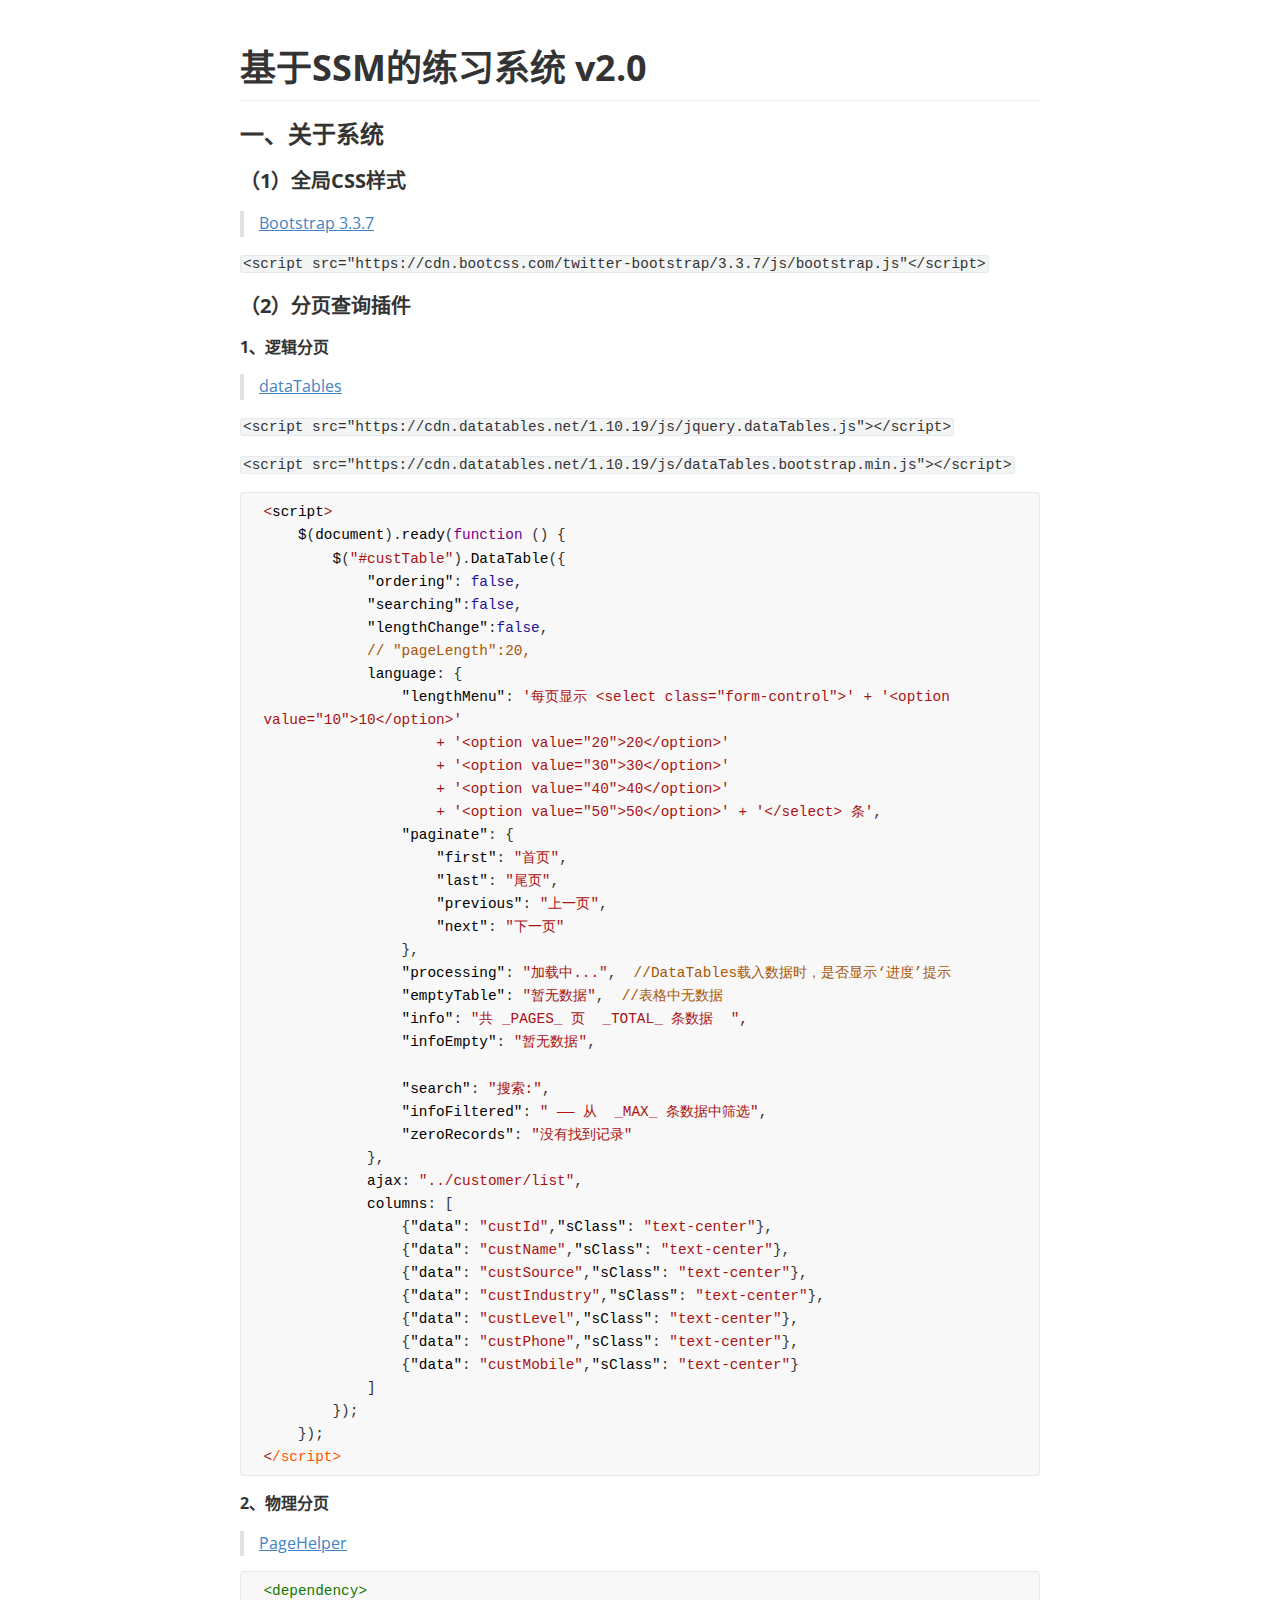
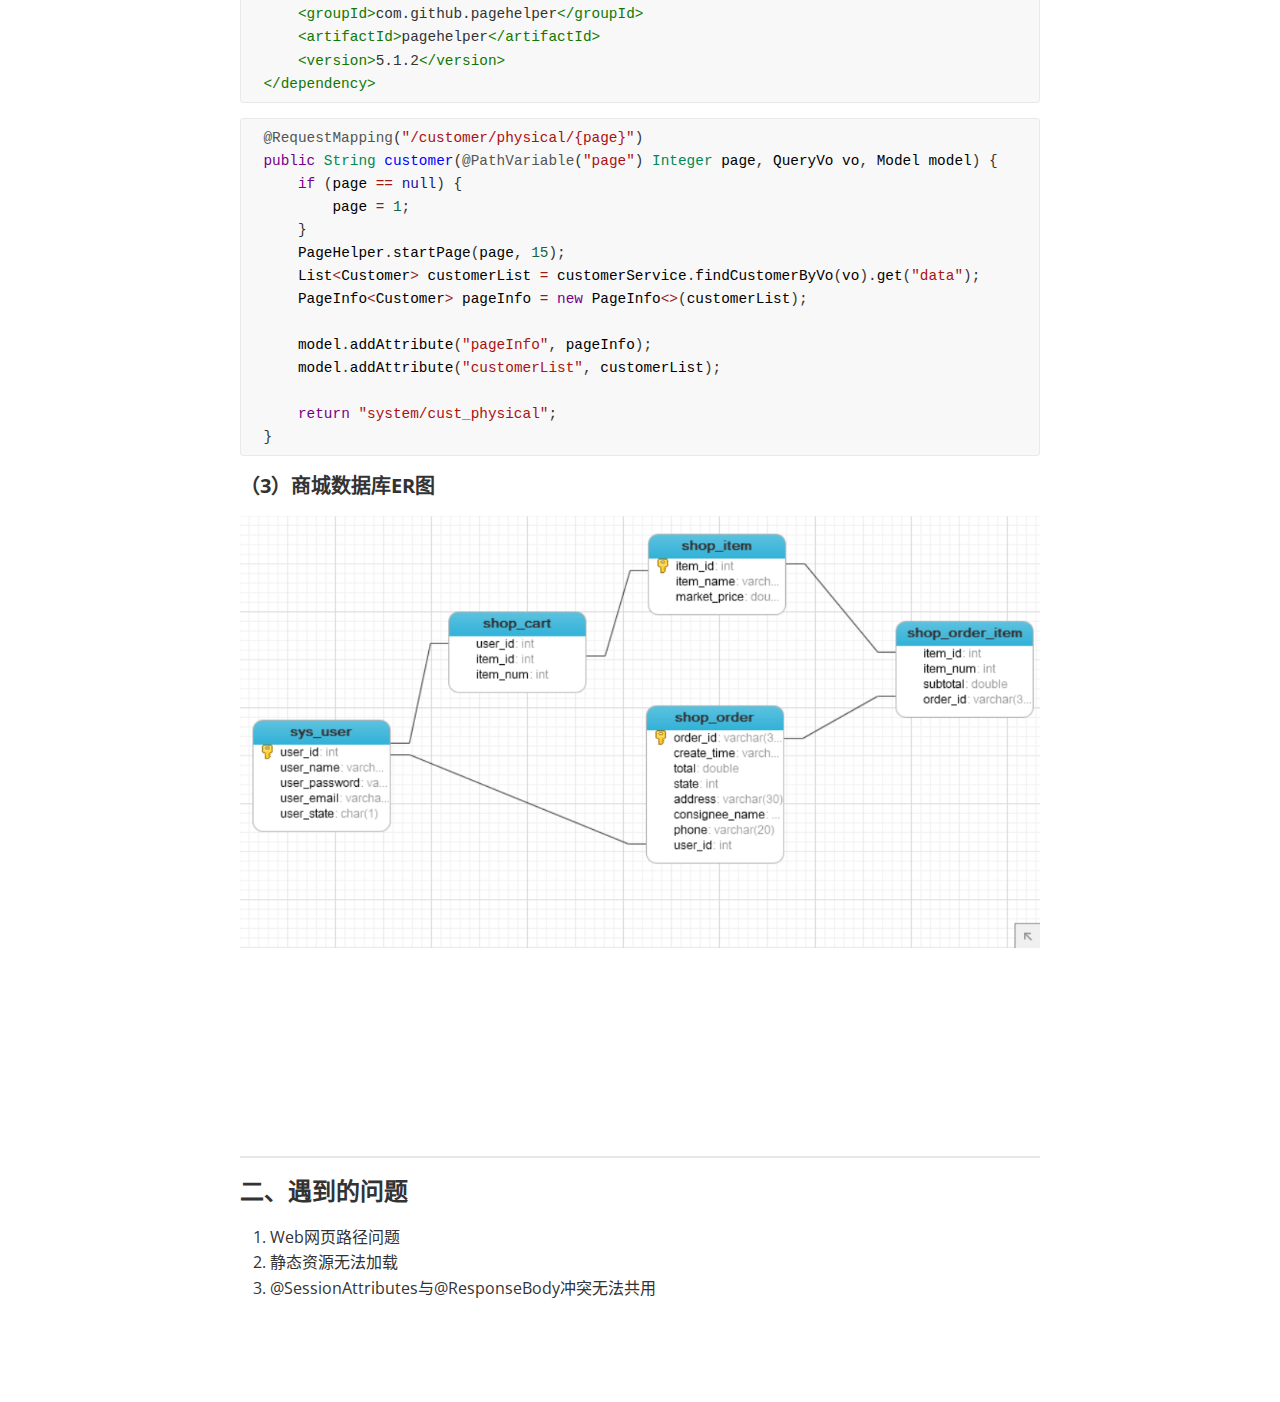
<file: src/main/webapp/html/system/about.html>
<!doctype html>
<html lang="zh-CN">
<head>
    <meta charset='UTF-8'>
    <meta name='viewport' content='width=device-width initial-scale=1'>
    <title>基于SSM的练习系统</title>
    <link href='https://fonts.loli.net/css?family=Open+Sans:400italic,700italic,700,400&subset=latin,latin-ext'
          rel='stylesheet' type='text/css'/>
    <style type='text/css'>html {
        overflow-x: initial !important;
    }

    :root {
        --bg-color: #ffffff;
        --text-color: #333333;
        --select-text-bg-color: #B5D6FC;
        --select-text-font-color: auto;
        --monospace: "Lucida Console", Consolas, "Courier", monospace;
    }

    html {
        font-size: 14px;
        background-color: var(--bg-color);
        color: var(--text-color);
        font-family: "Helvetica Neue", Helvetica, Arial, sans-serif;
        -webkit-font-smoothing: antialiased;
    }

    body {
        margin: 0px;
        padding: 0px;
        height: auto;
        bottom: 0px;
        top: 0px;
        left: 0px;
        right: 0px;
        font-size: 1rem;
        line-height: 1.42857;
        overflow-x: hidden;
        background: inherit;
    }

    iframe {
        margin: auto;
    }

    a.url {
        word-break: break-all;
    }

    a:active, a:hover {
        outline: 0px;
    }

    .in-text-selection, ::selection {
        text-shadow: none;
        background: var(--select-text-bg-color);
        color: var(--select-text-font-color);
    }

    #write {
        margin: 0px auto;
        height: auto;
        width: inherit;
        word-break: normal;
        word-wrap: break-word;
        position: relative;
        white-space: normal;
        overflow-x: visible;
        padding-top: 40px;
    }

    #write.first-line-indent p {
        text-indent: 2em;
    }

    #write.first-line-indent li p, #write.first-line-indent p * {
        text-indent: 0px;
    }

    #write.first-line-indent li {
        margin-left: 2em;
    }

    .for-image #write {
        padding-left: 8px;
        padding-right: 8px;
    }

    body.typora-export {
        padding-left: 30px;
        padding-right: 30px;
    }

    .typora-export .footnote-line, .typora-export li, .typora-export p {
        white-space: pre-wrap;
    }

    @media screen and (max-width: 500px) {
        body.typora-export {
            padding-left: 0px;
            padding-right: 0px;
        }

        .CodeMirror-sizer {
            margin-left: 0px !important;
        }

        .CodeMirror-gutters {
            display: none !important;
        }
    }

    #write li > figure:first-child {
        margin-top: -20px;
    }

    #write ol, #write ul {
        position: relative;
    }

    img {
        max-width: 100%;
        vertical-align: middle;
    }

    button, input, select, textarea {
        color: inherit;
        font-style: inherit;
        font-variant: inherit;
        font-weight: inherit;
        font-stretch: inherit;
        font-size: inherit;
        line-height: inherit;
        font-family: inherit;
    }

    input[type="checkbox"], input[type="radio"] {
        line-height: normal;
        padding: 0px;
    }

    *, ::after, ::before {
        box-sizing: border-box;
    }

    #write h1, #write h2, #write h3, #write h4, #write h5, #write h6, #write p, #write pre {
        width: inherit;
    }

    #write h1, #write h2, #write h3, #write h4, #write h5, #write h6, #write p {
        position: relative;
    }

    h1, h2, h3, h4, h5, h6 {
        break-after: avoid-page;
        break-inside: avoid;
        orphans: 2;
    }

    p {
        orphans: 4;
    }

    h1 {
        font-size: 2rem;
    }

    h2 {
        font-size: 1.8rem;
    }

    h3 {
        font-size: 1.6rem;
    }

    h4 {
        font-size: 1.4rem;
    }

    h5 {
        font-size: 1.2rem;
    }

    h6 {
        font-size: 1rem;
    }

    .md-math-block, .md-rawblock, h1, h2, h3, h4, h5, h6, p {
        margin-top: 1rem;
        margin-bottom: 1rem;
    }

    .hidden {
        display: none;
    }

    .md-blockmeta {
        color: rgb(204, 204, 204);
        font-weight: 700;
        font-style: italic;
    }

    a {
        cursor: pointer;
    }

    sup.md-footnote {
        padding: 2px 4px;
        background-color: rgba(238, 238, 238, 0.7);
        color: rgb(85, 85, 85);
        border-radius: 4px;
        cursor: pointer;
    }

    sup.md-footnote a, sup.md-footnote a:hover {
        color: inherit;
        text-transform: inherit;
        text-decoration: inherit;
    }

    #write input[type="checkbox"] {
        cursor: pointer;
        width: inherit;
        height: inherit;
    }

    figure {
        overflow-x: auto;
        margin: 1.2em 0px;
        max-width: calc(100% + 16px);
        padding: 0px;
    }

    figure > table {
        margin: 0px !important;
    }

    tr {
        break-inside: avoid;
        break-after: auto;
    }

    thead {
        display: table-header-group;
    }

    table {
        border-collapse: collapse;
        border-spacing: 0px;
        width: 100%;
        overflow: auto;
        break-inside: auto;
        text-align: left;
    }

    table.md-table td {
        min-width: 32px;
    }

    .CodeMirror-gutters {
        border-right: 0px;
        background-color: inherit;
    }

    .CodeMirror {
        text-align: left;
    }

    .CodeMirror-placeholder {
        opacity: 0.3;
    }

    .CodeMirror pre {
        padding: 0px 4px;
    }

    .CodeMirror-lines {
        padding: 0px;
    }

    div.hr:focus {
        cursor: none;
    }

    #write pre {
        white-space: pre-wrap;
    }

    #write.fences-no-line-wrapping pre {
        white-space: pre;
    }

    #write pre.ty-contain-cm {
        white-space: normal;
    }

    .CodeMirror-gutters {
        margin-right: 4px;
    }

    .md-fences {
        font-size: 0.9rem;
        display: block;
        break-inside: avoid;
        text-align: left;
        overflow: visible;
        white-space: pre;
        background: inherit;
        position: relative !important;
    }

    .md-diagram-panel {
        width: 100%;
        margin-top: 10px;
        text-align: center;
        padding-top: 0px;
        padding-bottom: 8px;
        overflow-x: auto;
    }

    #write .md-fences.mock-cm {
        white-space: pre-wrap;
    }

    .md-fences.md-fences-with-lineno {
        padding-left: 0px;
    }

    #write.fences-no-line-wrapping .md-fences.mock-cm {
        white-space: pre;
        overflow-x: auto;
    }

    .md-fences.mock-cm.md-fences-with-lineno {
        padding-left: 8px;
    }

    .CodeMirror-line, twitterwidget {
        break-inside: avoid;
    }

    .footnotes {
        opacity: 0.8;
        font-size: 0.9rem;
        margin-top: 1em;
        margin-bottom: 1em;
    }

    .footnotes + .footnotes {
        margin-top: 0px;
    }

    .md-reset {
        margin: 0px;
        padding: 0px;
        border: 0px;
        outline: 0px;
        vertical-align: top;
        background: 0px 0px;
        text-decoration: none;
        text-shadow: none;
        float: none;
        position: static;
        width: auto;
        height: auto;
        white-space: nowrap;
        cursor: inherit;
        -webkit-tap-highlight-color: transparent;
        line-height: normal;
        font-weight: 400;
        text-align: left;
        box-sizing: content-box;
        direction: ltr;
    }

    li div {
        padding-top: 0px;
    }

    blockquote {
        margin: 1rem 0px;
    }

    li .mathjax-block, li p {
        margin: 0.5rem 0px;
    }

    li {
        margin: 0px;
        position: relative;
    }

    blockquote > :last-child {
        margin-bottom: 0px;
    }

    blockquote > :first-child, li > :first-child {
        margin-top: 0px;
    }

    .footnotes-area {
        color: rgb(136, 136, 136);
        margin-top: 0.714rem;
        padding-bottom: 0.143rem;
        white-space: normal;
    }

    #write .footnote-line {
        white-space: pre-wrap;
    }

    @media print {
        body, html {
            border: 1px solid transparent;
            height: 99%;
            break-after: avoid;
            break-before: avoid;
        }

        #write {
            margin-top: 0px;
            padding-top: 0px;
            border-color: transparent !important;
        }

        .typora-export * {
            -webkit-print-color-adjust: exact;
        }

        html.blink-to-pdf {
            font-size: 13px;
        }

        .typora-export #write {
            padding-left: 32px;
            padding-right: 32px;
            padding-bottom: 0px;
            break-after: avoid;
        }

        .typora-export #write::after {
            height: 0px;
        }

        @page {
            margin: 20mm 0px;
        }
    }

    .footnote-line {
        margin-top: 0.714em;
        font-size: 0.7em;
    }

    a img, img a {
        cursor: pointer;
    }

    pre.md-meta-block {
        font-size: 0.8rem;
        min-height: 0.8rem;
        white-space: pre-wrap;
        background: rgb(204, 204, 204);
        display: block;
        overflow-x: hidden;
    }

    p > .md-image:only-child:not(.md-img-error) img, p > img:only-child {
        display: block;
        margin: auto;
    }

    p > .md-image:only-child {
        display: inline-block;
        width: 100%;
    }

    #write .MathJax_Display {
        margin: 0.8em 0px 0px;
    }

    .md-math-block {
        width: 100%;
    }

    .md-math-block:not(:empty)::after {
        display: none;
    }

    [contenteditable="true"]:active, [contenteditable="true"]:focus {
        outline: 0px;
        box-shadow: none;
    }

    .md-task-list-item {
        position: relative;
        list-style-type: none;
    }

    .task-list-item.md-task-list-item {
        padding-left: 0px;
    }

    .md-task-list-item > input {
        position: absolute;
        top: 0px;
        left: 0px;
        margin-left: -1.2em;
        margin-top: calc(1em - 10px);
    }

    .math {
        font-size: 1rem;
    }

    .md-toc {
        min-height: 3.58rem;
        position: relative;
        font-size: 0.9rem;
        border-radius: 10px;
    }

    .md-toc-content {
        position: relative;
        margin-left: 0px;
    }

    .md-toc-content::after, .md-toc::after {
        display: none;
    }

    .md-toc-item {
        display: block;
        color: rgb(65, 131, 196);
    }

    .md-toc-item a {
        text-decoration: none;
    }

    .md-toc-inner:hover {
        text-decoration: underline;
    }

    .md-toc-inner {
        display: inline-block;
        cursor: pointer;
    }

    .md-toc-h1 .md-toc-inner {
        margin-left: 0px;
        font-weight: 700;
    }

    .md-toc-h2 .md-toc-inner {
        margin-left: 2em;
    }

    .md-toc-h3 .md-toc-inner {
        margin-left: 4em;
    }

    .md-toc-h4 .md-toc-inner {
        margin-left: 6em;
    }

    .md-toc-h5 .md-toc-inner {
        margin-left: 8em;
    }

    .md-toc-h6 .md-toc-inner {
        margin-left: 10em;
    }

    @media screen and (max-width: 48em) {
        .md-toc-h3 .md-toc-inner {
            margin-left: 3.5em;
        }

        .md-toc-h4 .md-toc-inner {
            margin-left: 5em;
        }

        .md-toc-h5 .md-toc-inner {
            margin-left: 6.5em;
        }

        .md-toc-h6 .md-toc-inner {
            margin-left: 8em;
        }
    }

    a.md-toc-inner {
        font-size: inherit;
        font-style: inherit;
        font-weight: inherit;
        line-height: inherit;
    }

    .footnote-line a:not(.reversefootnote) {
        color: inherit;
    }

    .md-attr {
        display: none;
    }

    .md-fn-count::after {
        content: ".";
    }

    code, pre, samp, tt {
        font-family: var(--monospace);
    }

    kbd {
        margin: 0px 0.1em;
        padding: 0.1em 0.6em;
        font-size: 0.8em;
        color: rgb(36, 39, 41);
        background: rgb(255, 255, 255);
        border: 1px solid rgb(173, 179, 185);
        border-radius: 3px;
        box-shadow: rgba(12, 13, 14, 0.2) 0px 1px 0px, rgb(255, 255, 255) 0px 0px 0px 2px inset;
        white-space: nowrap;
        vertical-align: middle;
    }

    .md-comment {
        color: rgb(162, 127, 3);
        opacity: 0.8;
        font-family: var(--monospace);
    }

    code {
        text-align: left;
        vertical-align: initial;
    }

    a.md-print-anchor {
        white-space: pre !important;
        border-width: initial !important;
        border-style: none !important;
        border-color: initial !important;
        display: inline-block !important;
        position: absolute !important;
        width: 1px !important;
        right: 0px !important;
        outline: 0px !important;
        background: 0px 0px !important;
        text-decoration: initial !important;
        text-shadow: initial !important;
    }

    .md-inline-math .MathJax_SVG .noError {
        display: none !important;
    }

    .html-for-mac .inline-math-svg .MathJax_SVG {
        vertical-align: 0.2px;
    }

    .md-math-block .MathJax_SVG_Display {
        text-align: center;
        margin: 0px;
        position: relative;
        text-indent: 0px;
        max-width: none;
        max-height: none;
        min-height: 0px;
        min-width: 100%;
        width: auto;
        overflow-y: hidden;
        display: block !important;
    }

    .MathJax_SVG_Display, .md-inline-math .MathJax_SVG_Display {
        width: auto;
        margin: inherit;
        display: inline-block !important;
    }

    .MathJax_SVG .MJX-monospace {
        font-family: var(--monospace);
    }

    .MathJax_SVG .MJX-sans-serif {
        font-family: sans-serif;
    }

    .MathJax_SVG {
        display: inline;
        font-style: normal;
        font-weight: 400;
        line-height: normal;
        zoom: 90%;
        text-indent: 0px;
        text-align: left;
        text-transform: none;
        letter-spacing: normal;
        word-spacing: normal;
        word-wrap: normal;
        white-space: nowrap;
        float: none;
        direction: ltr;
        max-width: none;
        max-height: none;
        min-width: 0px;
        min-height: 0px;
        border: 0px;
        padding: 0px;
        margin: 0px;
    }

    .MathJax_SVG * {
        transition: none;
    }

    .MathJax_SVG_Display svg {
        vertical-align: middle !important;
        margin-bottom: 0px !important;
    }

    .os-windows.monocolor-emoji .md-emoji {
        font-family: "Segoe UI Symbol", sans-serif;
    }

    .md-diagram-panel > svg {
        max-width: 100%;
    }

    [lang="mermaid"] svg, [lang="flow"] svg {
        max-width: 100%;
    }

    [lang="mermaid"] .node text {
        font-size: 1rem;
    }

    table tr th {
        border-bottom: 0px;
    }

    video {
        max-width: 100%;
        display: block;
        margin: 0px auto;
    }

    iframe {
        max-width: 100%;
        width: 100%;
        border: none;
    }

    .highlight td, .highlight tr {
        border: 0px;
    }


    .CodeMirror {
        height: auto;
    }

    .CodeMirror.cm-s-inner {
        background: inherit;
    }

    .CodeMirror-scroll {
        overflow-y: hidden;
        overflow-x: auto;
        z-index: 3;
    }

    .CodeMirror-gutter-filler, .CodeMirror-scrollbar-filler {
        background-color: rgb(255, 255, 255);
    }

    .CodeMirror-gutters {
        border-right: 1px solid rgb(221, 221, 221);
        background: inherit;
        white-space: nowrap;
    }

    .CodeMirror-linenumber {
        padding: 0px 3px 0px 5px;
        text-align: right;
        color: rgb(153, 153, 153);
    }

    .cm-s-inner .cm-keyword {
        color: rgb(119, 0, 136);
    }

    .cm-s-inner .cm-atom, .cm-s-inner.cm-atom {
        color: rgb(34, 17, 153);
    }

    .cm-s-inner .cm-number {
        color: rgb(17, 102, 68);
    }

    .cm-s-inner .cm-def {
        color: rgb(0, 0, 255);
    }

    .cm-s-inner .cm-variable {
        color: rgb(0, 0, 0);
    }

    .cm-s-inner .cm-variable-2 {
        color: rgb(0, 85, 170);
    }

    .cm-s-inner .cm-variable-3 {
        color: rgb(0, 136, 85);
    }

    .cm-s-inner .cm-string {
        color: rgb(170, 17, 17);
    }

    .cm-s-inner .cm-property {
        color: rgb(0, 0, 0);
    }

    .cm-s-inner .cm-operator {
        color: rgb(152, 26, 26);
    }

    .cm-s-inner .cm-comment, .cm-s-inner.cm-comment {
        color: rgb(170, 85, 0);
    }

    .cm-s-inner .cm-string-2 {
        color: rgb(255, 85, 0);
    }

    .cm-s-inner .cm-meta {
        color: rgb(85, 85, 85);
    }

    .cm-s-inner .cm-qualifier {
        color: rgb(85, 85, 85);
    }

    .cm-s-inner .cm-builtin {
        color: rgb(51, 0, 170);
    }

    .cm-s-inner .cm-bracket {
        color: rgb(153, 153, 119);
    }

    .cm-s-inner .cm-tag {
        color: rgb(17, 119, 0);
    }

    .cm-s-inner .cm-attribute {
        color: rgb(0, 0, 204);
    }

    .cm-s-inner .cm-header, .cm-s-inner.cm-header {
        color: rgb(0, 0, 255);
    }

    .cm-s-inner .cm-quote, .cm-s-inner.cm-quote {
        color: rgb(0, 153, 0);
    }

    .cm-s-inner .cm-hr, .cm-s-inner.cm-hr {
        color: rgb(153, 153, 153);
    }

    .cm-s-inner .cm-link, .cm-s-inner.cm-link {
        color: rgb(0, 0, 204);
    }

    .cm-negative {
        color: rgb(221, 68, 68);
    }

    .cm-positive {
        color: rgb(34, 153, 34);
    }

    .cm-header, .cm-strong {
        font-weight: 700;
    }

    .cm-del {
        text-decoration: line-through;
    }

    .cm-em {
        font-style: italic;
    }

    .cm-link {
        text-decoration: underline;
    }

    .cm-error {
        color: red;
    }

    .cm-invalidchar {
        color: red;
    }

    .cm-constant {
        color: rgb(38, 139, 210);
    }

    .cm-defined {
        color: rgb(181, 137, 0);
    }

    div.CodeMirror span.CodeMirror-matchingbracket {
        color: rgb(0, 255, 0);
    }

    div.CodeMirror span.CodeMirror-nonmatchingbracket {
        color: rgb(255, 34, 34);
    }

    .cm-s-inner .CodeMirror-activeline-background {
        background: inherit;
    }

    .CodeMirror {
        position: relative;
        overflow: hidden;
    }

    .CodeMirror-scroll {
        height: 100%;
        outline: 0px;
        position: relative;
        box-sizing: content-box;
        background: inherit;
    }

    .CodeMirror-sizer {
        position: relative;
    }

    .CodeMirror-gutter-filler, .CodeMirror-hscrollbar, .CodeMirror-scrollbar-filler, .CodeMirror-vscrollbar {
        position: absolute;
        z-index: 6;
        display: none;
    }

    .CodeMirror-vscrollbar {
        right: 0px;
        top: 0px;
        overflow: hidden;
    }

    .CodeMirror-hscrollbar {
        bottom: 0px;
        left: 0px;
        overflow: hidden;
    }

    .CodeMirror-scrollbar-filler {
        right: 0px;
        bottom: 0px;
    }

    .CodeMirror-gutter-filler {
        left: 0px;
        bottom: 0px;
    }

    .CodeMirror-gutters {
        position: absolute;
        left: 0px;
        top: 0px;
        padding-bottom: 30px;
        z-index: 3;
    }

    .CodeMirror-gutter {
        white-space: normal;
        height: 100%;
        box-sizing: content-box;
        padding-bottom: 30px;
        margin-bottom: -32px;
        display: inline-block;
    }

    .CodeMirror-gutter-wrapper {
        position: absolute;
        z-index: 4;
        background: 0px 0px !important;
        border: none !important;
    }

    .CodeMirror-gutter-background {
        position: absolute;
        top: 0px;
        bottom: 0px;
        z-index: 4;
    }

    .CodeMirror-gutter-elt {
        position: absolute;
        cursor: default;
        z-index: 4;
    }

    .CodeMirror-lines {
        cursor: text;
    }

    .CodeMirror pre {
        border-radius: 0px;
        border-width: 0px;
        background: 0px 0px;
        font-family: inherit;
        font-size: inherit;
        margin: 0px;
        white-space: pre;
        word-wrap: normal;
        color: inherit;
        z-index: 2;
        position: relative;
        overflow: visible;
    }

    .CodeMirror-wrap pre {
        word-wrap: break-word;
        white-space: pre-wrap;
        word-break: normal;
    }

    .CodeMirror-code pre {
        border-right: 30px solid transparent;
        width: fit-content;
    }

    .CodeMirror-wrap .CodeMirror-code pre {
        border-right: none;
        width: auto;
    }

    .CodeMirror-linebackground {
        position: absolute;
        left: 0px;
        right: 0px;
        top: 0px;
        bottom: 0px;
        z-index: 0;
    }

    .CodeMirror-linewidget {
        position: relative;
        z-index: 2;
        overflow: auto;
    }

    .CodeMirror-wrap .CodeMirror-scroll {
        overflow-x: hidden;
    }

    .CodeMirror-measure {
        position: absolute;
        width: 100%;
        height: 0px;
        overflow: hidden;
        visibility: hidden;
    }

    .CodeMirror-measure pre {
        position: static;
    }

    .CodeMirror div.CodeMirror-cursor {
        position: absolute;
        visibility: hidden;
        border-right: none;
        width: 0px;
    }

    .CodeMirror div.CodeMirror-cursor {
        visibility: hidden;
    }

    .CodeMirror-focused div.CodeMirror-cursor {
        visibility: inherit;
    }

    .cm-searching {
        background: rgba(255, 255, 0, 0.4);
    }

    @media print {
        .CodeMirror div.CodeMirror-cursor {
            visibility: hidden;
        }
    }


    :root {
        --side-bar-bg-color: #fafafa;
        --control-text-color: #777;
    }

    html {
        font-size: 16px;
    }

    body {
        font-family: "Open Sans", "Clear Sans", "Helvetica Neue", Helvetica, Arial, sans-serif;
        color: rgb(51, 51, 51);
        line-height: 1.6;
    }

    #write {
        max-width: 860px;
        margin: 0px auto;
        padding: 30px 30px 100px;
    }

    #write > ul:first-child, #write > ol:first-child {
        margin-top: 30px;
    }

    a {
        color: rgb(65, 131, 196);
    }

    h1, h2, h3, h4, h5, h6 {
        position: relative;
        margin-top: 1rem;
        margin-bottom: 1rem;
        font-weight: bold;
        line-height: 1.4;
        cursor: text;
    }

    h1:hover a.anchor, h2:hover a.anchor, h3:hover a.anchor, h4:hover a.anchor, h5:hover a.anchor, h6:hover a.anchor {
        text-decoration: none;
    }

    h1 tt, h1 code {
        font-size: inherit;
    }

    h2 tt, h2 code {
        font-size: inherit;
    }

    h3 tt, h3 code {
        font-size: inherit;
    }

    h4 tt, h4 code {
        font-size: inherit;
    }

    h5 tt, h5 code {
        font-size: inherit;
    }

    h6 tt, h6 code {
        font-size: inherit;
    }

    h1 {
        padding-bottom: 0.3em;
        font-size: 2.25em;
        line-height: 1.2;
        border-bottom: 1px solid rgb(238, 238, 238);
    }

    h2 {
        padding-bottom: 0.3em;
        font-size: 1.75em;
        line-height: 1.225;
        border-bottom: 1px solid rgb(238, 238, 238);
    }

    h3 {
        font-size: 1.5em;
        line-height: 1.43;
    }

    h4 {
        font-size: 1.25em;
    }

    h5 {
        font-size: 1em;
    }

    h6 {
        font-size: 1em;
        color: rgb(119, 119, 119);
    }

    p, blockquote, ul, ol, dl, table {
        margin: 0.8em 0px;
    }

    li > ol, li > ul {
        margin: 0px;
    }

    hr {
        height: 2px;
        padding: 0px;
        margin: 16px 0px;
        background-color: rgb(231, 231, 231);
        border: 0px none;
        overflow: hidden;
        box-sizing: content-box;
    }

    li p.first {
        display: inline-block;
    }

    ul, ol {
        padding-left: 30px;
    }

    ul:first-child, ol:first-child {
        margin-top: 0px;
    }

    ul:last-child, ol:last-child {
        margin-bottom: 0px;
    }

    blockquote {
        border-left: 4px solid rgb(223, 226, 229);
        padding: 0px 15px;
        color: rgb(119, 119, 119);
    }

    blockquote blockquote {
        padding-right: 0px;
    }

    table {
        padding: 0px;
        word-break: initial;
    }

    table tr {
        border-top: 1px solid rgb(223, 226, 229);
        margin: 0px;
        padding: 0px;
    }

    table tr:nth-child(2n), thead {
        background-color: rgb(248, 248, 248);
    }

    table tr th {
        font-weight: bold;
        border-width: 1px 1px 0px;
        border-top-style: solid;
        border-right-style: solid;
        border-left-style: solid;
        border-top-color: rgb(223, 226, 229);
        border-right-color: rgb(223, 226, 229);
        border-left-color: rgb(223, 226, 229);
        border-image: initial;
        border-bottom-style: initial;
        border-bottom-color: initial;
        text-align: left;
        margin: 0px;
        padding: 6px 13px;
    }

    table tr td {
        border: 1px solid rgb(223, 226, 229);
        text-align: left;
        margin: 0px;
        padding: 6px 13px;
    }

    table tr th:first-child, table tr td:first-child {
        margin-top: 0px;
    }

    table tr th:last-child, table tr td:last-child {
        margin-bottom: 0px;
    }

    .CodeMirror-lines {
        padding-left: 4px;
    }

    .code-tooltip {
        box-shadow: rgba(0, 28, 36, 0.3) 0px 1px 1px 0px;
        border-top: 1px solid rgb(238, 242, 242);
    }

    .md-fences, code, tt {
        border: 1px solid rgb(231, 234, 237);
        background-color: rgb(248, 248, 248);
        border-radius: 3px;
        padding: 2px 4px 0px;
        font-size: 0.9em;
    }

    code {
        background-color: rgb(243, 244, 244);
        padding: 0px 2px;
    }

    .md-fences {
        margin-bottom: 15px;
        margin-top: 15px;
        padding: 8px 1em 6px;
    }

    .md-task-list-item > input {
        margin-left: -1.3em;
    }

    @media print {
        html {
            font-size: 13px;
        }

        table, pre {
            break-inside: avoid;
        }

        pre {
            word-wrap: break-word;
        }
    }

    .md-fences {
        background-color: rgb(248, 248, 248);
    }

    #write pre.md-meta-block {
        padding: 1rem;
        font-size: 85%;
        line-height: 1.45;
        background-color: rgb(247, 247, 247);
        border: 0px;
        border-radius: 3px;
        color: rgb(119, 119, 119);
        margin-top: 0px !important;
    }

    .mathjax-block > .code-tooltip {
        bottom: 0.375rem;
    }

    .md-mathjax-midline {
        background: rgb(250, 250, 250);
    }

    #write > h3.md-focus::before {
        left: -1.5625rem;
        top: 0.375rem;
    }

    #write > h4.md-focus::before {
        left: -1.5625rem;
        top: 0.285714rem;
    }

    #write > h5.md-focus::before {
        left: -1.5625rem;
        top: 0.285714rem;
    }

    #write > h6.md-focus::before {
        left: -1.5625rem;
        top: 0.285714rem;
    }

    .md-image > .md-meta {
        border-radius: 3px;
        padding: 2px 0px 0px 4px;
        font-size: 0.9em;
        color: inherit;
    }

    .md-tag {
        color: rgb(167, 167, 167);
        opacity: 1;
    }

    .md-toc {
        margin-top: 20px;
        padding-bottom: 20px;
    }

    .sidebar-tabs {
        border-bottom: none;
    }

    #typora-quick-open {
        border: 1px solid rgb(221, 221, 221);
        background-color: rgb(248, 248, 248);
    }

    #typora-quick-open-item {
        background-color: rgb(250, 250, 250);
        border-color: rgb(254, 254, 254) rgb(229, 229, 229) rgb(229, 229, 229) rgb(238, 238, 238);
        border-style: solid;
        border-width: 1px;
    }

    .on-focus-mode blockquote {
        border-left-color: rgba(85, 85, 85, 0.12);
    }

    header, .context-menu, .megamenu-content, footer {
        font-family: "Segoe UI", Arial, sans-serif;
    }

    .file-node-content:hover .file-node-icon, .file-node-content:hover .file-node-open-state {
        visibility: visible;
    }

    .mac-seamless-mode #typora-sidebar {
        background-color: var(--side-bar-bg-color);
    }

    .md-lang {
        color: rgb(180, 101, 77);
    }

    .html-for-mac .context-menu {
        --item-hover-bg-color: #E6F0FE;
    }

    #md-notification .btn {
        border: 0px;
    }

    .dropdown-menu .divider {
        border-color: rgb(229, 229, 229);
    }


    .typora-export li, .typora-export p, .typora-export, .footnote-line {
        white-space: normal;
    }
    </style>
</head>
<body class='typora-export os-windows'>
<div id='write' class='is-node'><h1><a name='header-n274' class='md-header-anchor '></a>基于SSM的练习系统 v2.0</h1>
    <h3><a name='header-n275' class='md-header-anchor '></a>一、关于系统</h3><h4><a name='header-n276'
                                                                              class='md-header-anchor '></a>（1）全局CSS样式
    </h4>
    <blockquote><p><a href='https://v3.bootcss.com/'>Bootstrap 3.3.7</a></p></blockquote>
    <p><code>&lt;script
        src=&quot;https://cdn.bootcss.com/twitter-bootstrap/3.3.7/js/bootstrap.js&quot;&lt;/script&gt;</code></p><h4><a
            name='header-n280' class='md-header-anchor '></a>（2）分页查询插件</h4><h5><a name='header-n281'
                                                                                  class='md-header-anchor '></a>1、逻辑分页
    </h5>
    <blockquote><p><a href='https://datatables.net' title='dataTables'>dataTables</a></p></blockquote>
    <p><code>&lt;script
        src=&quot;https://cdn.datatables.net/1.10.19/js/jquery.dataTables.js&quot;&gt;&lt;/script&gt;</code></p>
    <p><code>&lt;script src=&quot;https://cdn.datatables.net/1.10.19/js/dataTables.bootstrap.min.js&quot;&gt;&lt;/script&gt;</code>
    </p>
    <pre spellcheck="false" class="md-fences md-end-block ty-contain-cm modeLoaded" lang="javascript"
         style="break-inside: unset;"><div class="CodeMirror cm-s-inner CodeMirror-wrap" lang="javascript"><div
            style="overflow: hidden; position: relative; width: 3px; height: 0px; top: 0px; left: 8px;"><textarea
            autocorrect="off" autocapitalize="off" spellcheck="false" tabindex="0"
            style="position: absolute; bottom: -1em; padding: 0px; width: 1000px; height: 1em; outline: none;"></textarea></div><div
            class="CodeMirror-scrollbar-filler" cm-not-content="true"></div><div class="CodeMirror-gutter-filler"
                                                                                 cm-not-content="true"></div><div
            class="CodeMirror-scroll" tabindex="-1"><div class="CodeMirror-sizer"
                                                         style="margin-left: 0px; margin-bottom: 0px; border-right-width: 0px; padding-right: 0px; padding-bottom: 0px;"><div
            style="position: relative; top: 0px;"><div class="CodeMirror-lines" role="presentation"><div
            role="presentation" style="position: relative; outline: none;"><div
            class="CodeMirror-measure"><span><span>​</span>x</span></div><div class="CodeMirror-measure"></div><div
            style="position: relative; z-index: 1;"></div><div class="CodeMirror-code" role="presentation" style=""><div
            class="CodeMirror-activeline" style="position: relative;"><div
            class="CodeMirror-activeline-background CodeMirror-linebackground"></div><div
            class="CodeMirror-gutter-background CodeMirror-activeline-gutter" style="left: 0px; width: 0px;"></div><pre
            class=" CodeMirror-line " role="presentation"><span role="presentation" style="padding-right: 0.1px;"><span
            class="cm-operator">&lt;</span><span class="cm-variable">script</span><span class="cm-operator">&gt;</span></span></pre></div><pre
            class=" CodeMirror-line " role="presentation"><span role="presentation" style="padding-right: 0.1px;"> &nbsp; &nbsp;<span
            class="cm-variable">$</span>(<span class="cm-variable">document</span>).<span
            class="cm-property">ready</span>(<span class="cm-keyword">function</span> () {</span></pre><pre
            class=" CodeMirror-line " role="presentation"><span role="presentation" style="padding-right: 0.1px;"> &nbsp; &nbsp; &nbsp; &nbsp;<span
            class="cm-variable">$</span>(<span class="cm-string">"#custTable"</span>).<span class="cm-property">DataTable</span>({</span></pre><pre
            class=" CodeMirror-line " role="presentation"><span role="presentation" style="padding-right: 0.1px;"> &nbsp; &nbsp; &nbsp; &nbsp; &nbsp; &nbsp;<span
            class="cm-string cm-property">"ordering"</span>: <span class="cm-atom">false</span>,</span></pre><pre
            class=" CodeMirror-line " role="presentation"><span role="presentation" style="padding-right: 0.1px;"> &nbsp; &nbsp; &nbsp; &nbsp; &nbsp; &nbsp;<span
            class="cm-string cm-property">"searching"</span>:<span class="cm-atom">false</span>,</span></pre><pre
            class=" CodeMirror-line " role="presentation"><span role="presentation" style="padding-right: 0.1px;"> &nbsp; &nbsp; &nbsp; &nbsp; &nbsp; &nbsp;<span
            class="cm-string cm-property">"lengthChange"</span>:<span class="cm-atom">false</span>,</span></pre><pre
            class=" CodeMirror-line " role="presentation"><span role="presentation" style="padding-right: 0.1px;"> &nbsp; &nbsp; &nbsp; &nbsp; &nbsp; &nbsp;<span
            class="cm-comment">// "pageLength":20,</span></span></pre><pre class=" CodeMirror-line "
                                                                           role="presentation"><span role="presentation"
                                                                                                     style="padding-right: 0.1px;"> &nbsp; &nbsp; &nbsp; &nbsp; &nbsp; &nbsp;<span
            class="cm-property">language</span>: {</span></pre><pre class=" CodeMirror-line " role="presentation"><span
            role="presentation"
            style="padding-right: 0.1px;"> &nbsp; &nbsp; &nbsp; &nbsp; &nbsp; &nbsp; &nbsp; &nbsp;<span
            class="cm-string cm-property">"lengthMenu"</span>: <span class="cm-string">'每页显示 &lt;select class="form-control"&gt;'</span> <span
            class="cm-operator">+</span> <span
            class="cm-string">'&lt;option value="10"&gt;10&lt;/option&gt;'</span></span></pre><pre
            class=" CodeMirror-line " role="presentation"><span role="presentation" style="padding-right: 0.1px;"> &nbsp; &nbsp; &nbsp; &nbsp; &nbsp; &nbsp; &nbsp; &nbsp; &nbsp; &nbsp;<span
            class="cm-operator">+</span> <span
            class="cm-string">'&lt;option value="20"&gt;20&lt;/option&gt;'</span></span></pre><pre
            class=" CodeMirror-line " role="presentation"><span role="presentation" style="padding-right: 0.1px;"> &nbsp; &nbsp; &nbsp; &nbsp; &nbsp; &nbsp; &nbsp; &nbsp; &nbsp; &nbsp;<span
            class="cm-operator">+</span> <span
            class="cm-string">'&lt;option value="30"&gt;30&lt;/option&gt;'</span></span></pre><pre
            class=" CodeMirror-line " role="presentation"><span role="presentation" style="padding-right: 0.1px;"> &nbsp; &nbsp; &nbsp; &nbsp; &nbsp; &nbsp; &nbsp; &nbsp; &nbsp; &nbsp;<span
            class="cm-operator">+</span> <span
            class="cm-string">'&lt;option value="40"&gt;40&lt;/option&gt;'</span></span></pre><pre
            class=" CodeMirror-line " role="presentation"><span role="presentation" style="padding-right: 0.1px;"> &nbsp; &nbsp; &nbsp; &nbsp; &nbsp; &nbsp; &nbsp; &nbsp; &nbsp; &nbsp;<span
            class="cm-operator">+</span> <span
            class="cm-string">'&lt;option value="50"&gt;50&lt;/option&gt;'</span> <span
            class="cm-operator">+</span> <span class="cm-string">'&lt;/select&gt; 条'</span>,</span></pre><pre
            class=" CodeMirror-line " role="presentation"><span role="presentation" style="padding-right: 0.1px;"> &nbsp; &nbsp; &nbsp; &nbsp; &nbsp; &nbsp; &nbsp; &nbsp;<span
            class="cm-string cm-property">"paginate"</span>: {</span></pre><pre class=" CodeMirror-line "
                                                                                role="presentation"><span
            role="presentation" style="padding-right: 0.1px;"> &nbsp; &nbsp; &nbsp; &nbsp; &nbsp; &nbsp; &nbsp; &nbsp; &nbsp; &nbsp;<span
            class="cm-string cm-property">"first"</span>: <span class="cm-string">"首页"</span>,</span></pre><pre
            class=" CodeMirror-line " role="presentation"><span role="presentation" style="padding-right: 0.1px;"> &nbsp; &nbsp; &nbsp; &nbsp; &nbsp; &nbsp; &nbsp; &nbsp; &nbsp; &nbsp;<span
            class="cm-string cm-property">"last"</span>: <span class="cm-string">"尾页"</span>,</span></pre><pre
            class=" CodeMirror-line " role="presentation"><span role="presentation" style="padding-right: 0.1px;"> &nbsp; &nbsp; &nbsp; &nbsp; &nbsp; &nbsp; &nbsp; &nbsp; &nbsp; &nbsp;<span
            class="cm-string cm-property">"previous"</span>: <span class="cm-string">"上一页"</span>,</span></pre><pre
            class=" CodeMirror-line " role="presentation"><span role="presentation" style="padding-right: 0.1px;"> &nbsp; &nbsp; &nbsp; &nbsp; &nbsp; &nbsp; &nbsp; &nbsp; &nbsp; &nbsp;<span
            class="cm-string cm-property">"next"</span>: <span class="cm-string">"下一页"</span></span></pre><pre
            class=" CodeMirror-line " role="presentation"><span role="presentation" style="padding-right: 0.1px;"> &nbsp; &nbsp; &nbsp; &nbsp; &nbsp; &nbsp; &nbsp;  },</span></pre><pre
            class=" CodeMirror-line " role="presentation"><span role="presentation" style="padding-right: 0.1px;"> &nbsp; &nbsp; &nbsp; &nbsp; &nbsp; &nbsp; &nbsp; &nbsp;<span
            class="cm-string cm-property">"processing"</span>: <span class="cm-string">"加载中..."</span>, &nbsp;<span
            class="cm-comment">//DataTables载入数据时，是否显示‘进度’提示</span></span></pre><pre class=" CodeMirror-line "
                                                                                    role="presentation"><span
            role="presentation"
            style="padding-right: 0.1px;"> &nbsp; &nbsp; &nbsp; &nbsp; &nbsp; &nbsp; &nbsp; &nbsp;<span
            class="cm-string cm-property">"emptyTable"</span>: <span class="cm-string">"暂无数据"</span>, &nbsp;<span
            class="cm-comment">//表格中无数据</span></span></pre><pre class=" CodeMirror-line " role="presentation"><span
            role="presentation"
            style="padding-right: 0.1px;"> &nbsp; &nbsp; &nbsp; &nbsp; &nbsp; &nbsp; &nbsp; &nbsp;<span
            class="cm-string cm-property">"info"</span>: <span
            class="cm-string">"共 _PAGES_ 页  _TOTAL_ 条数据  "</span>,</span></pre><pre class=" CodeMirror-line "
                                                                                    role="presentation"><span
            role="presentation"
            style="padding-right: 0.1px;"> &nbsp; &nbsp; &nbsp; &nbsp; &nbsp; &nbsp; &nbsp; &nbsp;<span
            class="cm-string cm-property">"infoEmpty"</span>: <span class="cm-string">"暂无数据"</span>,</span></pre><pre
            class=" CodeMirror-line " role="presentation"><span role="presentation" style="padding-right: 0.1px;"><span
            cm-text="">​</span></span></pre><pre class=" CodeMirror-line " role="presentation"><span role="presentation"
                                                                                                     style="padding-right: 0.1px;"> &nbsp; &nbsp; &nbsp; &nbsp; &nbsp; &nbsp; &nbsp; &nbsp;<span
            class="cm-string cm-property">"search"</span>: <span class="cm-string">"搜索:"</span>,</span></pre><pre
            class=" CodeMirror-line " role="presentation"><span role="presentation" style="padding-right: 0.1px;"> &nbsp; &nbsp; &nbsp; &nbsp; &nbsp; &nbsp; &nbsp; &nbsp;<span
            class="cm-string cm-property">"infoFiltered"</span>: <span
            class="cm-string">" —— 从  _MAX_ 条数据中筛选"</span>,</span></pre><pre class=" CodeMirror-line "
                                                                             role="presentation"><span
            role="presentation"
            style="padding-right: 0.1px;"> &nbsp; &nbsp; &nbsp; &nbsp; &nbsp; &nbsp; &nbsp; &nbsp;<span
            class="cm-string cm-property">"zeroRecords"</span>: <span class="cm-string">"没有找到记录"</span></span></pre><pre
            class=" CodeMirror-line " role="presentation"><span role="presentation" style="padding-right: 0.1px;"> &nbsp; &nbsp; &nbsp; &nbsp; &nbsp;  },</span></pre><pre
            class=" CodeMirror-line " role="presentation"><span role="presentation" style="padding-right: 0.1px;"> &nbsp; &nbsp; &nbsp; &nbsp; &nbsp; &nbsp;<span
            class="cm-property">ajax</span>: <span class="cm-string">"../customer/list"</span>,</span></pre><pre
            class=" CodeMirror-line " role="presentation"><span role="presentation" style="padding-right: 0.1px;"> &nbsp; &nbsp; &nbsp; &nbsp; &nbsp; &nbsp;<span
            class="cm-property">columns</span>: [</span></pre><pre class=" CodeMirror-line " role="presentation"><span
            role="presentation" style="padding-right: 0.1px;"> &nbsp; &nbsp; &nbsp; &nbsp; &nbsp; &nbsp; &nbsp;  {<span
            class="cm-string cm-property">"data"</span>: <span class="cm-string">"custId"</span>,<span
            class="cm-string cm-property">"sClass"</span>: <span class="cm-string">"text-center"</span>},</span></pre><pre
            class=" CodeMirror-line " role="presentation"><span role="presentation" style="padding-right: 0.1px;"> &nbsp; &nbsp; &nbsp; &nbsp; &nbsp; &nbsp; &nbsp;  {<span
            class="cm-string cm-property">"data"</span>: <span class="cm-string">"custName"</span>,<span
            class="cm-string cm-property">"sClass"</span>: <span class="cm-string">"text-center"</span>},</span></pre><pre
            class=" CodeMirror-line " role="presentation"><span role="presentation" style="padding-right: 0.1px;"> &nbsp; &nbsp; &nbsp; &nbsp; &nbsp; &nbsp; &nbsp;  {<span
            class="cm-string cm-property">"data"</span>: <span class="cm-string">"custSource"</span>,<span
            class="cm-string cm-property">"sClass"</span>: <span class="cm-string">"text-center"</span>},</span></pre><pre
            class=" CodeMirror-line " role="presentation"><span role="presentation" style="padding-right: 0.1px;"> &nbsp; &nbsp; &nbsp; &nbsp; &nbsp; &nbsp; &nbsp;  {<span
            class="cm-string cm-property">"data"</span>: <span class="cm-string">"custIndustry"</span>,<span
            class="cm-string cm-property">"sClass"</span>: <span class="cm-string">"text-center"</span>},</span></pre><pre
            class=" CodeMirror-line " role="presentation"><span role="presentation" style="padding-right: 0.1px;"> &nbsp; &nbsp; &nbsp; &nbsp; &nbsp; &nbsp; &nbsp;  {<span
            class="cm-string cm-property">"data"</span>: <span class="cm-string">"custLevel"</span>,<span
            class="cm-string cm-property">"sClass"</span>: <span class="cm-string">"text-center"</span>},</span></pre><pre
            class=" CodeMirror-line " role="presentation"><span role="presentation" style="padding-right: 0.1px;"> &nbsp; &nbsp; &nbsp; &nbsp; &nbsp; &nbsp; &nbsp;  {<span
            class="cm-string cm-property">"data"</span>: <span class="cm-string">"custPhone"</span>,<span
            class="cm-string cm-property">"sClass"</span>: <span class="cm-string">"text-center"</span>},</span></pre><pre
            class=" CodeMirror-line " role="presentation"><span role="presentation" style="padding-right: 0.1px;"> &nbsp; &nbsp; &nbsp; &nbsp; &nbsp; &nbsp; &nbsp;  {<span
            class="cm-string cm-property">"data"</span>: <span class="cm-string">"custMobile"</span>,<span
            class="cm-string cm-property">"sClass"</span>: <span class="cm-string">"text-center"</span>}</span></pre><pre
            class=" CodeMirror-line " role="presentation"><span role="presentation" style="padding-right: 0.1px;"> &nbsp; &nbsp; &nbsp; &nbsp; &nbsp;  ]</span></pre><pre
            class=" CodeMirror-line " role="presentation"><span role="presentation" style="padding-right: 0.1px;"> &nbsp; &nbsp; &nbsp;  });</span></pre><pre
            class=" CodeMirror-line " role="presentation"><span role="presentation" style="padding-right: 0.1px;"> &nbsp;  });</span></pre><pre
            class=" CodeMirror-line " role="presentation"><span role="presentation" style="padding-right: 0.1px;"><span
            class="cm-operator">&lt;</span><span
            class="cm-string-2">/script&gt;</span></span></pre></div></div></div></div></div><div
            style="position: absolute; height: 0px; width: 1px; border-bottom: 0px solid transparent; top: 941px;"></div><div
            class="CodeMirror-gutters" style="display: none; height: 941px;"></div></div></div></pre>
    <h5><a name='header-n287' class='md-header-anchor '></a>2、物理分页</h5>
    <blockquote><p><a href='https://pagehelper.github.io/'>PageHelper</a></p></blockquote>
    <pre spellcheck="false" class="md-fences md-end-block ty-contain-cm modeLoaded" lang="xml"><div
            class="CodeMirror cm-s-inner CodeMirror-wrap" lang="xml"><div
            style="overflow: hidden; position: relative; width: 3px; height: 0px; top: 0px; left: 8px;"><textarea
            autocorrect="off" autocapitalize="off" spellcheck="false" tabindex="0"
            style="position: absolute; bottom: -1em; padding: 0px; width: 1000px; height: 1em; outline: none;"></textarea></div><div
            class="CodeMirror-scrollbar-filler" cm-not-content="true"></div><div class="CodeMirror-gutter-filler"
                                                                                 cm-not-content="true"></div><div
            class="CodeMirror-scroll" tabindex="-1"><div class="CodeMirror-sizer"
                                                         style="margin-left: 0px; margin-bottom: 0px; border-right-width: 0px; padding-right: 0px; padding-bottom: 0px;"><div
            style="position: relative; top: 0px;"><div class="CodeMirror-lines" role="presentation"><div
            role="presentation" style="position: relative; outline: none;"><div class="CodeMirror-measure"><pre><span>xxxxxxxxxx</span></pre></div><div
            class="CodeMirror-measure"></div><div style="position: relative; z-index: 1;"></div><div
            class="CodeMirror-code" role="presentation" style=""><div class="CodeMirror-activeline"
                                                                      style="position: relative;"><div
            class="CodeMirror-activeline-background CodeMirror-linebackground"></div><div
            class="CodeMirror-gutter-background CodeMirror-activeline-gutter" style="left: 0px; width: 0px;"></div><pre
            class=" CodeMirror-line " role="presentation"><span role="presentation" style="padding-right: 0.1px;"><span
            class="cm-tag cm-bracket">&lt;</span><span class="cm-tag">dependency</span><span class="cm-tag cm-bracket">&gt;</span></span></pre></div><pre
            class=" CodeMirror-line " role="presentation"><span role="presentation" style="padding-right: 0.1px;"> &nbsp; &nbsp;<span
            class="cm-tag cm-bracket">&lt;</span><span class="cm-tag">groupId</span><span
            class="cm-tag cm-bracket">&gt;</span>com.github.pagehelper<span class="cm-tag cm-bracket">&lt;/</span><span
            class="cm-tag">groupId</span><span class="cm-tag cm-bracket">&gt;</span></span></pre><pre
            class=" CodeMirror-line " role="presentation"><span role="presentation" style="padding-right: 0.1px;"> &nbsp; &nbsp;<span
            class="cm-tag cm-bracket">&lt;</span><span class="cm-tag">artifactId</span><span class="cm-tag cm-bracket">&gt;</span>pagehelper<span
            class="cm-tag cm-bracket">&lt;/</span><span class="cm-tag">artifactId</span><span class="cm-tag cm-bracket">&gt;</span></span></pre><pre
            class=" CodeMirror-line " role="presentation"><span role="presentation" style="padding-right: 0.1px;"> &nbsp; &nbsp;<span
            class="cm-tag cm-bracket">&lt;</span><span class="cm-tag">version</span><span
            class="cm-tag cm-bracket">&gt;</span>5.1.2<span class="cm-tag cm-bracket">&lt;/</span><span class="cm-tag">version</span><span
            class="cm-tag cm-bracket">&gt;</span></span></pre><pre class=" CodeMirror-line " role="presentation"><span
            role="presentation" style="padding-right: 0.1px;"><span class="cm-tag cm-bracket">&lt;/</span><span
            class="cm-tag">dependency</span><span
            class="cm-tag cm-bracket">&gt;</span></span></pre></div></div></div></div></div><div
            style="position: absolute; height: 0px; width: 1px; border-bottom: 0px solid transparent; top: 112px;"></div><div
            class="CodeMirror-gutters" style="display: none; height: 112px;"></div></div></div></pre>
    <pre spellcheck="false" class="md-fences md-end-block ty-contain-cm modeLoaded" lang="java"
         style="break-inside: unset;"><div class="CodeMirror cm-s-inner CodeMirror-wrap" lang="java"><div
            style="overflow: hidden; position: relative; width: 3px; height: 0px; top: 0px; left: 8px;"><textarea
            autocorrect="off" autocapitalize="off" spellcheck="false" tabindex="0"
            style="position: absolute; bottom: -1em; padding: 0px; width: 1000px; height: 1em; outline: none;"></textarea></div><div
            class="CodeMirror-scrollbar-filler" cm-not-content="true"></div><div class="CodeMirror-gutter-filler"
                                                                                 cm-not-content="true"></div><div
            class="CodeMirror-scroll" tabindex="-1"><div class="CodeMirror-sizer"
                                                         style="margin-left: 0px; margin-bottom: 0px; border-right-width: 0px; padding-right: 0px; padding-bottom: 0px;"><div
            style="position: relative; top: 0px;"><div class="CodeMirror-lines" role="presentation"><div
            role="presentation" style="position: relative; outline: none;"><div class="CodeMirror-measure"><pre><span>xxxxxxxxxx</span></pre></div><div
            class="CodeMirror-measure"></div><div style="position: relative; z-index: 1;"></div><div
            class="CodeMirror-code" role="presentation" style=""><div class="CodeMirror-activeline"
                                                                      style="position: relative;"><div
            class="CodeMirror-activeline-background CodeMirror-linebackground"></div><div
            class="CodeMirror-gutter-background CodeMirror-activeline-gutter" style="left: 0px; width: 0px;"></div><pre
            class=" CodeMirror-line " role="presentation"><span role="presentation" style="padding-right: 0.1px;"><span
            class="cm-meta">@RequestMapping</span>(<span
            class="cm-string">"/customer/physical/{page}"</span>)</span></pre></div><pre class=" CodeMirror-line "
                                                                                         role="presentation"><span
            role="presentation" style="padding-right: 0.1px;"><span class="cm-keyword">public</span> <span
            class="cm-variable-3">String</span> <span class="cm-def">customer</span>(<span
            class="cm-meta">@PathVariable</span>(<span class="cm-string">"page"</span>) <span class="cm-variable-3">Integer</span> <span
            class="cm-variable">page</span>, <span class="cm-variable">QueryVo</span> <span
            class="cm-variable">vo</span>, <span class="cm-variable">Model</span> <span class="cm-variable">model</span>) {</span></pre><pre
            class=" CodeMirror-line " role="presentation"><span role="presentation" style="padding-right: 0.1px;"> &nbsp; &nbsp;<span
            class="cm-keyword">if</span> (<span class="cm-variable">page</span> <span
            class="cm-operator">==</span> <span class="cm-atom">null</span>) {</span></pre><pre
            class=" CodeMirror-line " role="presentation"><span role="presentation" style="padding-right: 0.1px;"> &nbsp; &nbsp; &nbsp; &nbsp;<span
            class="cm-variable">page</span> <span class="cm-operator">=</span> <span class="cm-number">1</span>;</span></pre><pre
            class=" CodeMirror-line " role="presentation"><span role="presentation" style="padding-right: 0.1px;"> &nbsp;  }</span></pre><pre
            class=" CodeMirror-line " role="presentation"><span role="presentation" style="padding-right: 0.1px;"> &nbsp; &nbsp;<span
            class="cm-variable">PageHelper</span>.<span class="cm-variable">startPage</span>(<span class="cm-variable">page</span>, <span
            class="cm-number">15</span>);</span></pre><pre class=" CodeMirror-line " role="presentation"><span
            role="presentation" style="padding-right: 0.1px;"> &nbsp; &nbsp;<span class="cm-variable">List</span><span
            class="cm-operator">&lt;</span><span class="cm-variable">Customer</span><span
            class="cm-operator">&gt;</span> <span class="cm-variable">customerList</span> <span
            class="cm-operator">=</span> <span class="cm-variable">customerService</span>.<span class="cm-variable">findCustomerByVo</span>(<span
            class="cm-variable">vo</span>).<span class="cm-variable">get</span>(<span class="cm-string">"data"</span>);</span></pre><pre
            class=" CodeMirror-line " role="presentation"><span role="presentation" style="padding-right: 0.1px;"> &nbsp; &nbsp;<span
            class="cm-variable">PageInfo</span><span class="cm-operator">&lt;</span><span
            class="cm-variable">Customer</span><span class="cm-operator">&gt;</span> <span
            class="cm-variable">pageInfo</span> <span class="cm-operator">=</span> <span
            class="cm-keyword">new</span> <span class="cm-variable">PageInfo</span><span
            class="cm-operator">&lt;&gt;</span>(<span class="cm-variable">customerList</span>);</span></pre><pre
            class=" CodeMirror-line " role="presentation"><span role="presentation" style="padding-right: 0.1px;"><span
            cm-text="">​</span></span></pre><pre class=" CodeMirror-line " role="presentation"><span role="presentation"
                                                                                                     style="padding-right: 0.1px;"> &nbsp; &nbsp;<span
            class="cm-variable">model</span>.<span class="cm-variable">addAttribute</span>(<span class="cm-string">"pageInfo"</span>, <span
            class="cm-variable">pageInfo</span>);</span></pre><pre class=" CodeMirror-line " role="presentation"><span
            role="presentation" style="padding-right: 0.1px;"> &nbsp; &nbsp;<span class="cm-variable">model</span>.<span
            class="cm-variable">addAttribute</span>(<span class="cm-string">"customerList"</span>, <span
            class="cm-variable">customerList</span>);</span></pre><pre class=" CodeMirror-line "
                                                                       role="presentation"><span role="presentation"
                                                                                                 style="padding-right: 0.1px;"> &nbsp; &nbsp;</span></pre><pre
            class=" CodeMirror-line " role="presentation"><span role="presentation" style="padding-right: 0.1px;"> &nbsp; &nbsp;<span
            class="cm-keyword">return</span> <span class="cm-string">"system/cust_physical"</span>;</span></pre><pre
            class=" CodeMirror-line " role="presentation"><span role="presentation"
                                                                style="padding-right: 0.1px;">}</span></pre></div></div></div></div></div><div
            style="position: absolute; height: 0px; width: 1px; border-bottom: 0px solid transparent; top: 314px;"></div><div
            class="CodeMirror-gutters" style="display: none; height: 314px;"></div></div></div></pre>
    <h4><a name='header-n292' class='md-header-anchor '></a>（3）商城数据库ER图</h4>
    <p><img src="../../img/er-schemas.png" alt=''/></p>
    <p>&nbsp;</p>
    <p>&nbsp;</p>
    <p>&nbsp;</p>
    <p>&nbsp;</p>
    <p>&nbsp;</p>
    <hr/>
    <h3><a name='header-n301' class='md-header-anchor '></a>二、遇到的问题</h3>
    <ol>
        <li>Web网页路径问题</li>
        <li>静态资源无法加载</li>
        <li>@SessionAttributes与@ResponseBody冲突无法共用</li>
    </ol>
</div>
</body>
</html>
</file>
